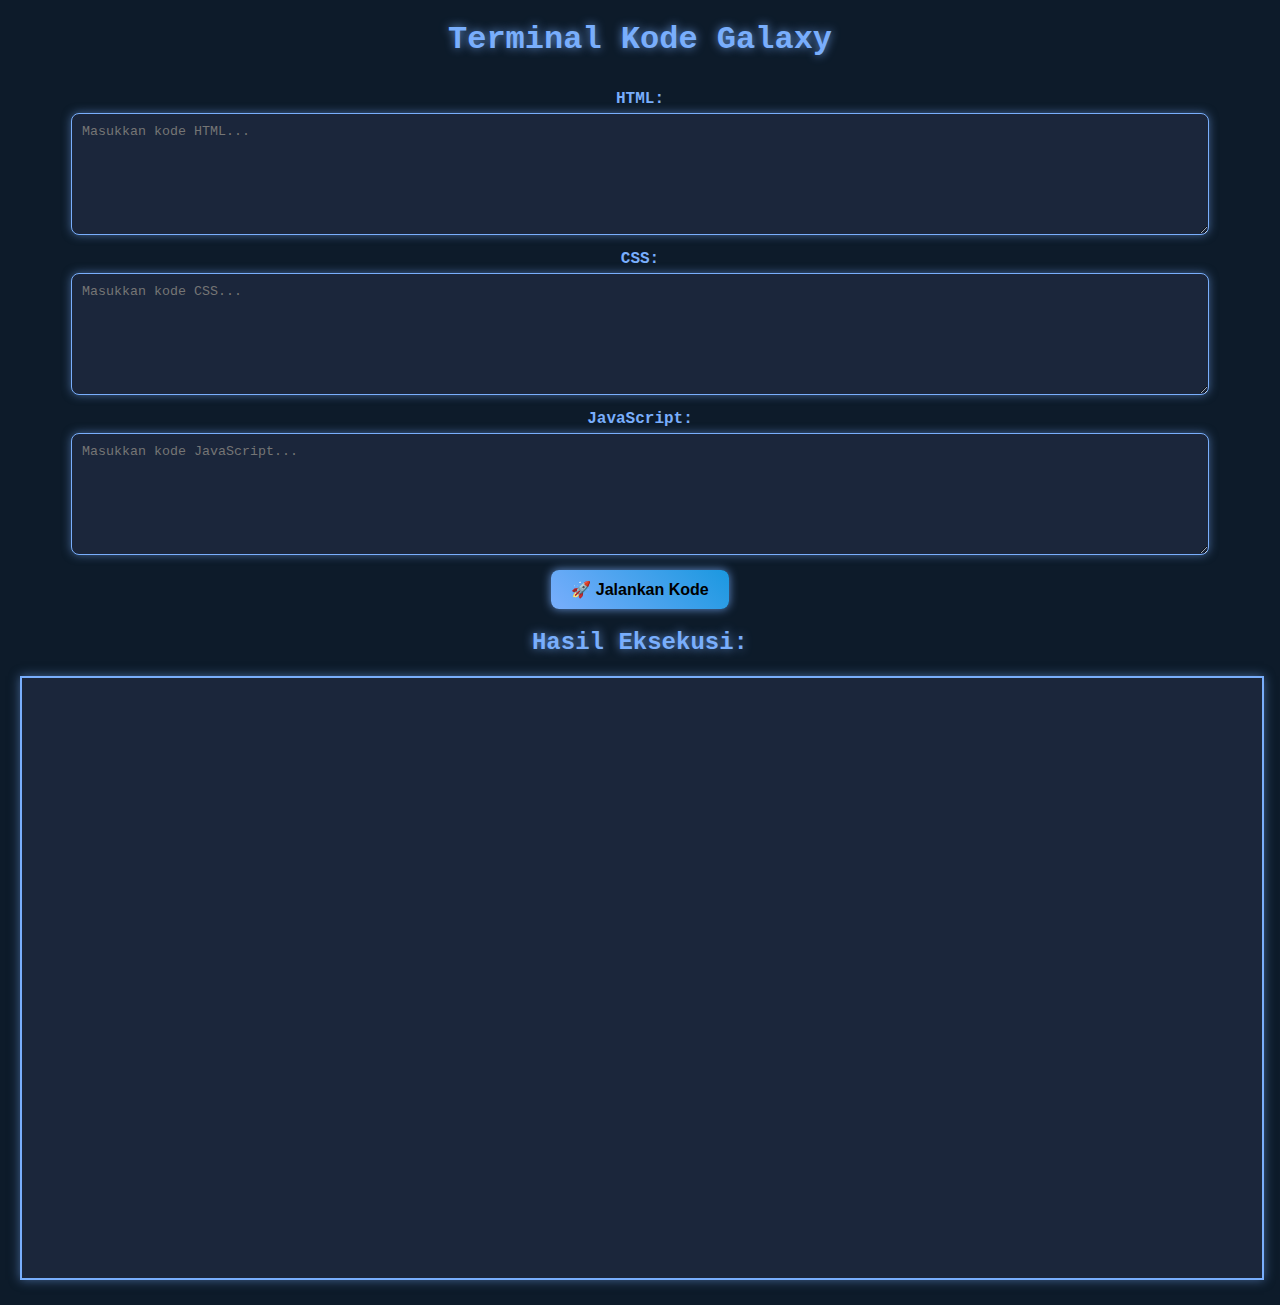
<file: GAMESgame.html>
<!DOCTYPE html>
<html lang="id">
<head>
    <meta charset="UTF-8">
    <meta name="viewport" content="width=device-width, initial-scale=1.0">
    <title>Terminal Kode Galaxy</title>
    <link rel="stylesheet" href="GAMESstyles.css">
</head>
<body>

    <h1>Terminal Kode Galaxy</h1>

    <div class="editor-container">
        <label>HTML:</label>
        <textarea id="htmlCode" placeholder="Masukkan kode HTML..."></textarea>

        <label>CSS:</label>
        <textarea id="cssCode" placeholder="Masukkan kode CSS..."></textarea>

        <label>JavaScript:</label>
        <textarea id="jsCode" placeholder="Masukkan kode JavaScript..."></textarea>

        <button onclick="runCode()">🚀 Jalankan Kode</button>
    </div>

    <h2>Hasil Eksekusi:</h2>
    <iframe id="output"></iframe>

    <script src="GAMESscript.js"></script>
</body>
</html>
</file>
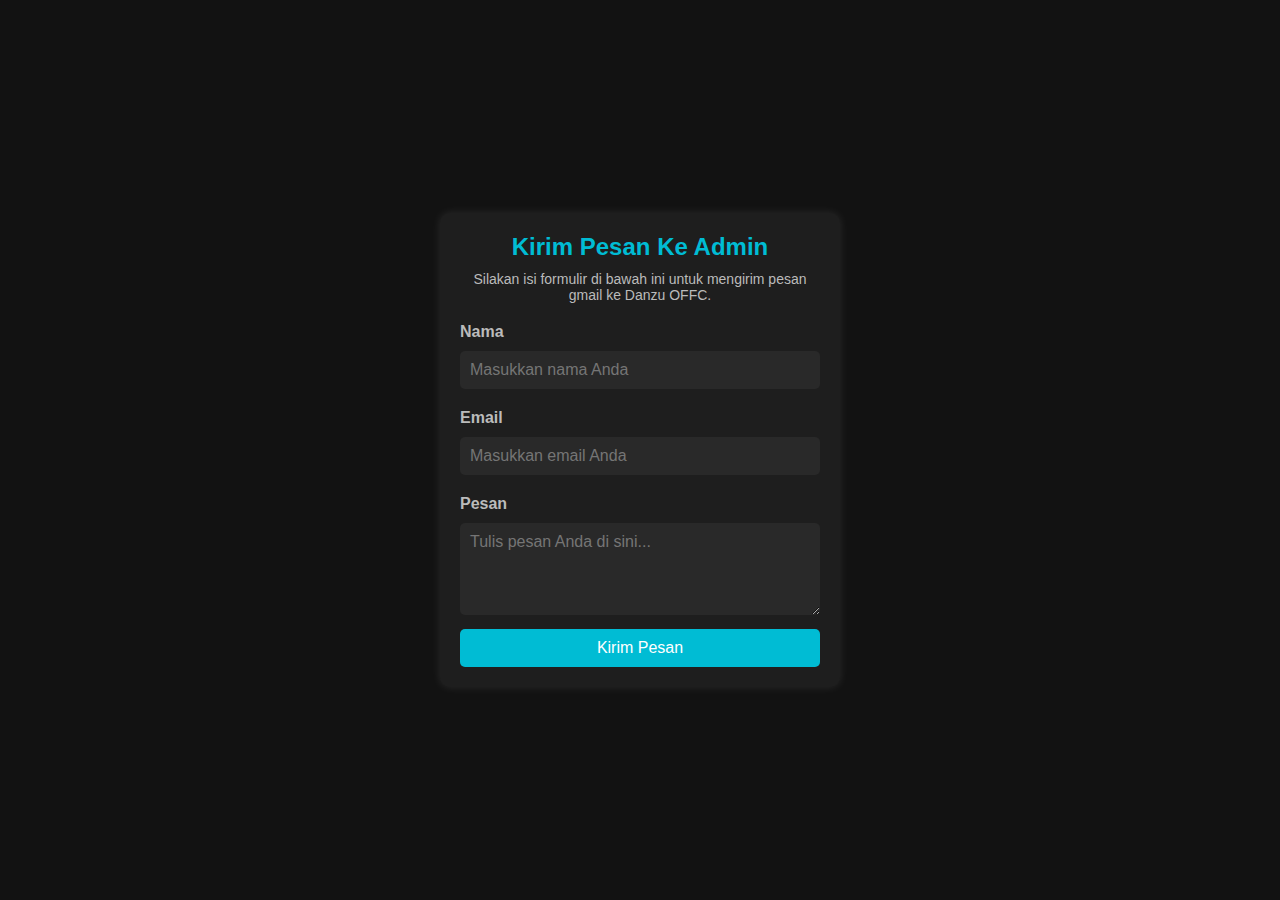
<file: HBA.html>
<!DOCTYPE html>
<html lang="id">
<head>
    <meta charset="UTF-8">
    <meta name="viewport" content="width=device-width, initial-scale=1.0">
    <title>Hubungi Admin</title>
    <link rel="stylesheet" href="HBAstyle.css">
</head>
<body>
    <div class="container">
        <h2>Kirim Pesan Ke Admin</h2>
        <p>Silakan isi formulir di bawah ini untuk mengirim pesan gmail ke Danzu OFFC.</p>
        
        <form id="contact-form">
            <label for="name">Nama</label>
            <input type="text" id="name" name="name" placeholder="Masukkan nama Anda" required>

            <label for="email">Email</label>
            <input type="email" id="email" name="email" placeholder="Masukkan email Anda" required>

            <label for="message">Pesan</label>
            <textarea id="message" name="message" rows="4" placeholder="Tulis pesan Anda di sini..." required></textarea>

            <button type="submit">Kirim Pesan</button>
        </form>

        <!-- Notifikasi setelah kirim -->
        <div id="response-message" class="hidden"></div>
    </div>

    <script src="HBAscript.js"></script>
</body>
</html>
</file>
<file: GAMESstyles.css>
/* Tema Gelap dengan Nuansa Galaxy */
body {
    font-family: 'Courier New', monospace;
    text-align: center;
    margin: 20px;
    background-color: #0d1b2a; /* Warna dasar gelap */
    color: #ffffff;
}

/* Efek Glow Neon */
h1, h2 {
    color: #79aefc;
    text-shadow: 0 0 10px rgba(121, 174, 252, 0.8);
}

/* Container Editor */
.editor-container {
    display: flex;
    flex-direction: column;
    align-items: center;
    margin-bottom: 20px;
}

/* Label */
label {
    font-weight: bold;
    margin-top: 10px;
    color: #79aefc;
}

/* Kotak Input */
textarea {
    width: 90%;
    height: 100px;
    margin: 5px 0;
    padding: 10px;
    border: 1px solid #79aefc;
    border-radius: 8px;
    font-family: monospace;
    resize: vertical;
    background: #1b263b; /* Biru gelap */
    color: #ffffff;
    outline: none;
    box-shadow: 0 0 10px rgba(121, 174, 252, 0.5);
}

/* Tombol Run */
button {
    margin-top: 10px;
    padding: 10px 20px;
    font-size: 16px;
    background: linear-gradient(45deg, #79aefc, #1b98e0);
    color: black;
    border: none;
    cursor: pointer;
    border-radius: 8px;
    font-weight: bold;
    transition: 0.3s;
    box-shadow: 0 0 10px rgba(121, 174, 252, 0.8);
}

button:hover {
    background: linear-gradient(45deg, #1b98e0, #79aefc);
}

/* Area Output */
iframe {
    width: 100%; /* Besar */
    height: 600px; /* Tinggi */
    border: 2px solid #79aefc;
    background: #1b263b; /* Warna biru gelap */
    box-shadow: 0 0 10px rgba(121, 174, 252, 0.5);
}
</file>
<file: HBAstyle.css>
/* Reset tampilan default */
* {
    margin: 0;
    padding: 0;
    box-sizing: border-box;
    font-family: Arial, sans-serif;
}

/* Warna background dan tata letak */
body {
    background-color: #121212;
    color: #ffffff;
    display: flex;
    justify-content: center;
    align-items: center;
    height: 100vh;
}

/* Container form */
.container {
    background: #1e1e1e;
    padding: 20px;
    border-radius: 10px;
    width: 100%;
    max-width: 400px;
    box-shadow: 0 0 10px rgba(255, 255, 255, 0.1);
    text-align: center;
}

/* Judul */
h2 {
    margin-bottom: 10px;
    color: #00bcd4;
}

/* Deskripsi */
p {
    font-size: 14px;
    margin-bottom: 20px;
    color: #bbbbbb;
}

/* Input dan textarea */
input, textarea {
    width: 100%;
    padding: 10px;
    margin: 10px 0;
    border-radius: 5px;
    border: none;
    outline: none;
    background: #292929;
    color: white;
    font-size: 16px;
}

/* Tombol Kirim */
button {
    width: 100%;
    padding: 10px;
    background: #00bcd4;
    border: none;
    color: white;
    font-size: 16px;
    border-radius: 5px;
    cursor: pointer;
    transition: 0.3s;
}

button:hover {
    background: #0097a7;
}

/* Label */
label {
    display: block;
    text-align: left;
    margin-top: 10px;
    font-weight: bold;
    color: #bbbbbb;
}

.hidden {
    display: none;
}

#response-message {
    margin-top: 15px;
    padding: 10px;
    background-color: #1e88e5;
    color: white;
    border-radius: 5px;
    text-align: center;
    font-size: 16px;
}


body, html {
    margin: 0;
    padding: 0;
    height: 100%;
    font-family: Arial, sans-serif;
}

#loading-screen {
    position: fixed;
    top: 0;
    left: 0;
    width: 100%;
    height: 100%;
    background: url('loading-bg.gif') no-repeat center center fixed; /* Sesuaikan nama file GIF */
    background-size: cover;
    display: flex;
    justify-content: center;
    align-items: center;
    flex-direction: column;
}

.loader {
    border: 16px solid #f3f3f3;
    border-top: 16px solid #3498db;
    border-radius: 50%;
    width: 120px;
    height: 120px;
    animation: spin 2s linear infinite;
}

@keyframes spin {
    0% { transform: rotate(0deg); }
    100% { transform: rotate(360deg); }
}

#loading-screen p {
    margin-top: 20px;
    font-size: 20px;
    color: white;
    text-shadow: 2px 2px 4px rgba(0, 0, 0, 0.5);
}

#content {
    padding: 20px;
    text-align: center;
}
</file>
